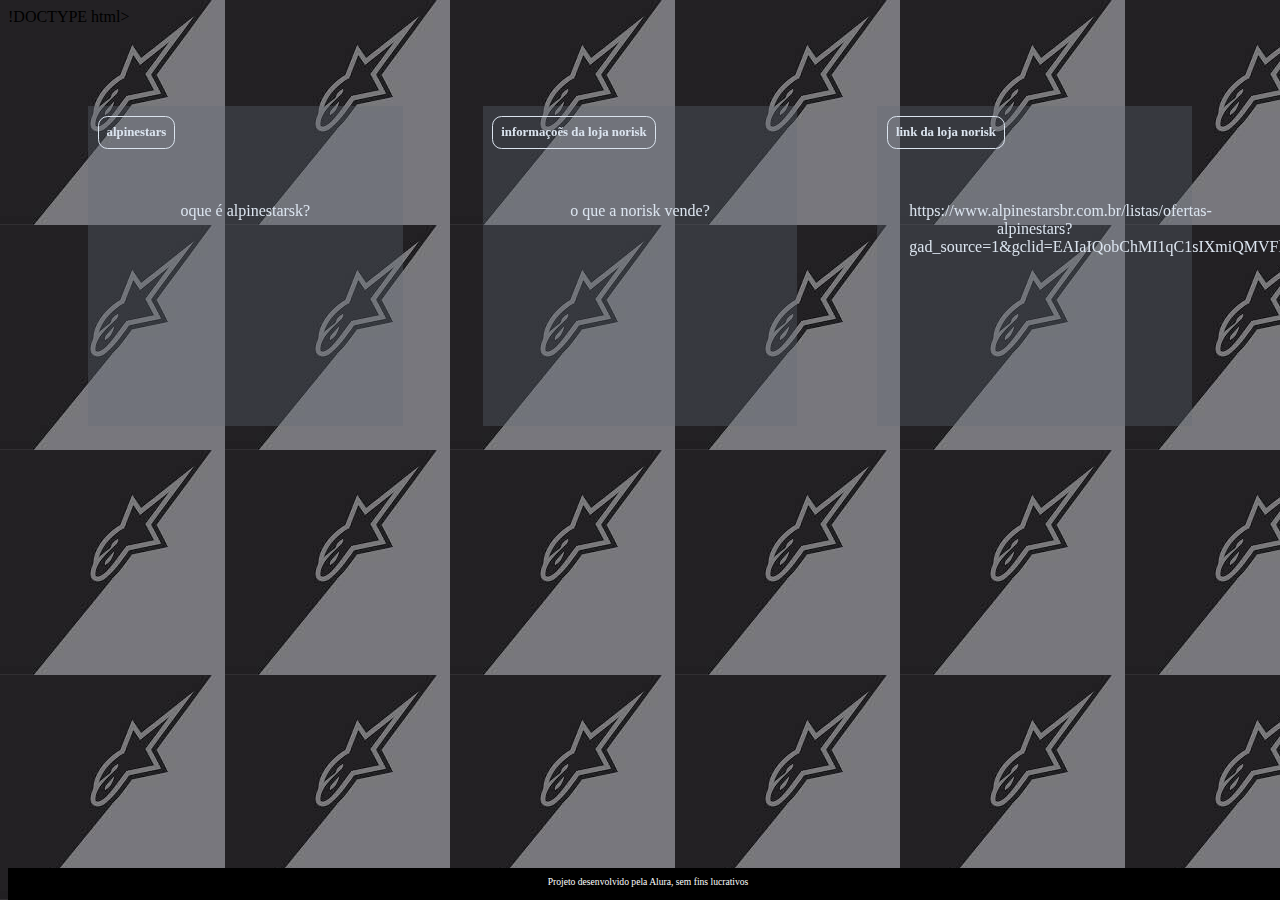
<file: index.html>
!DOCTYPE html>
<html lang="pt-br">
<head>
    <meta charset="UTF-8">
    <meta name="viewport" content="width=device-width, initial-scale=1.0">
    <link rel="stylesheet" href="assets/style.css">
    <title>Flashcard</title>
</head>
<body>
    <main>
        <section id="container">
            <!--<article class="cartao">
                <div class="cartao__conteudo">
                    <h3>Programação</h3>
                    <div class="cartao__conteudo__pergunta">
                        <p>O que é JavaScript?</p>
                    </div>
                    <div class="cartao__conteudo__resposta">
                        <p>O JavaScript é uma linguagem de programação</p>
                    </div>
                </div>
            </article> -->
        </section>
    </main>
    <footer>
        <p>Projeto desenvolvido pela Alura, sem fins lucrativos</p>
    </footer>
    <script src="app.js"></script>
    <script src="perguntas.js"></script>
</body>
</html>
</file>
<file: assets/style.css>
:root {
    --text-color: #DBE4EF;
    --card-front-color: #626c7952;
    --card-back-color: #00F4BF;
}

body {
    background: url(img/images\ \(1\).jpeg);
    font-family: Bai Jamjuree;
}

#container {
    display: flex; 
    flex-wrap: wrap;
    justify-content: space-between;
    padding: 4rem;
    gap: 3rem;
}

.cartao {
    margin: 1rem 1rem;
    height: 20rem;
    flex-grow: 1;
    flex-basis: calc(33% - 6rem);
}

.cartao__conteudo {
    background-color: var(--card-front-color);
    text-align: center;
    /* background-color: aquamarine; */
    height: 100%;
    transform-style: preserve-3d;
    transition: transform 300ms ease-in-out;
}

.cartao__conteudo h3 {
    color: var(--text-color);
    border: 1px solid var(--text-color);
    text-align: left;
    padding: 0.5rem;
    position: absolute;
    margin: 0.6rem;
    border-radius: 0.6rem;
    font-size: 1vw;
    backface-visibility: hidden;
}

.cartao__conteudo p {
    margin-top: 1rem;
    padding: 2rem;
    margin-top: 4rem;
}

.cartao__conteudo__pergunta p {
    color: var(--text-color);
    font-weight: 500;
}

.cartao__conteudo__resposta p {
    color: var(--card-back-color);
    font-weight: 700;
}

.cartao:hover .cartao__conteudo {
    transform: rotateY(180deg);
}

.cartao__conteudo__pergunta,
.cartao__conteudo__resposta {
    backface-visibility: hidden;
    position: absolute;
    height: 100%;
    width: 100%;
}

.cartao__conteudo__resposta {
    transform: rotateY(180deg);
}

footer {
    background-color: black;
    color: white;
    position: fixed;
    bottom: 0;
    width: 100%;
    height: 2rem;
}

footer p {
    text-align: center;
    font-size: 0.6rem;
    margin-top: 0.5rem;
}
</file>
